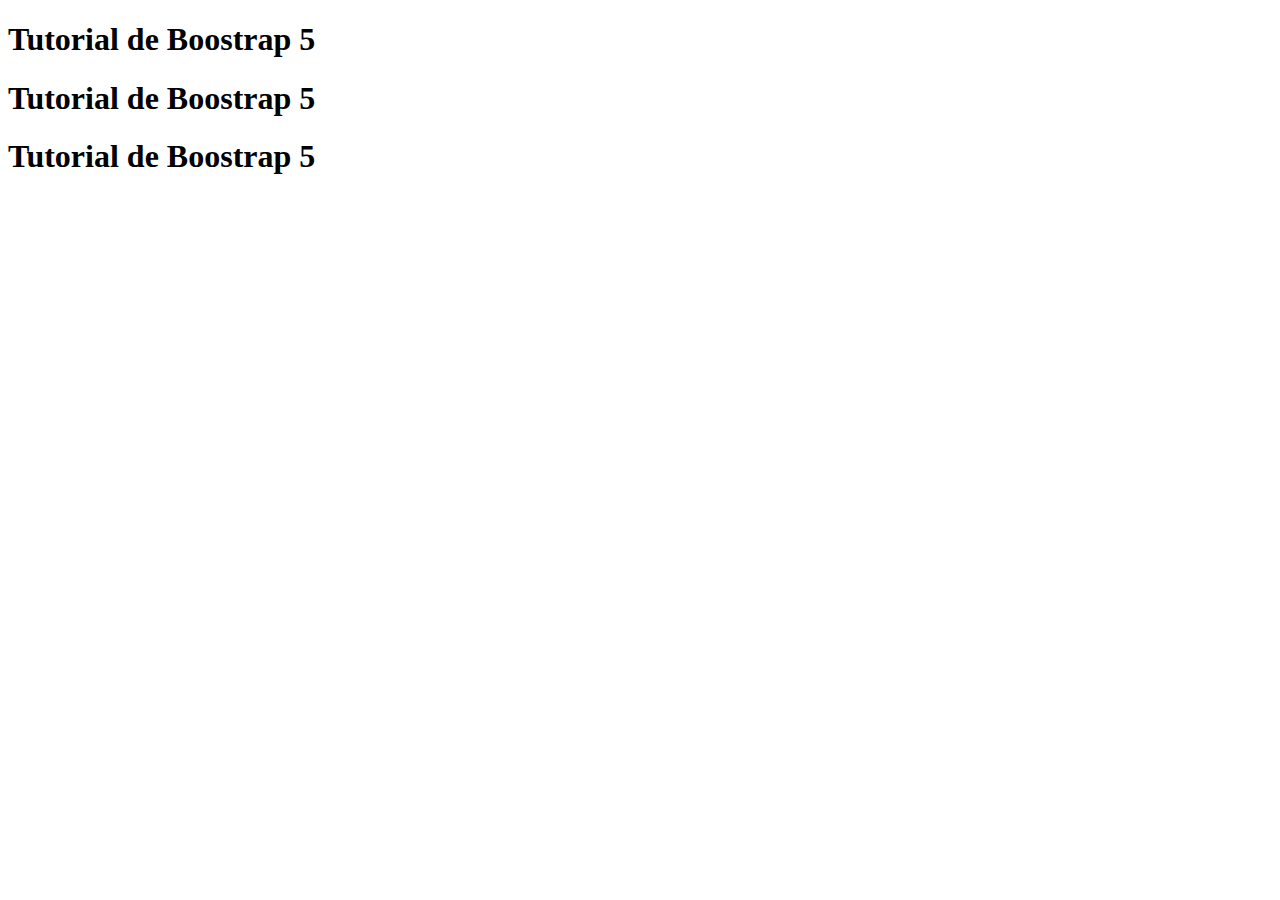
<file: index.html>
<!DOCTYPE html>
<html lang="en">
<head>
    <meta charset="UTF-8">
    <meta name="viewport" content="width=device-width, initial-scale=1.0">
    <title>Tutorial Boostrap</title>
    <!-- Boostrap 5 -->
    <link href="https://cdn.jsdelivr.net/npm/bootstrap@5.0.2/dist/css/bootstrap.min.css" rel="stylesheet" integrity="sha384-EVSTQN3/azprG1Anm3QDgpJLIm9Nao0Yz1ztcQTwFspd3yD65VohhpuuCOmLASjC" crossorigin="anonymous">
</head>
<body>
    <div class="container">
        <div class="row">
            <div class="col-sm-12 col-md-4 col-lg-4 col-xl-4">
                <h1>Tutorial de Boostrap 5</h1>
            </div>
            <div class="col-sm-12 col-md-4 col-lg-4 col-xl-4">
                <h1>Tutorial de Boostrap 5</h1>
            </div>
            <div class="col-sm-12 col-md-4 col-lg-4 col-xl-4">
                <h1>Tutorial de Boostrap 5</h1>
            </div>
        </div>
    </div>
</body>
</html>
</file>
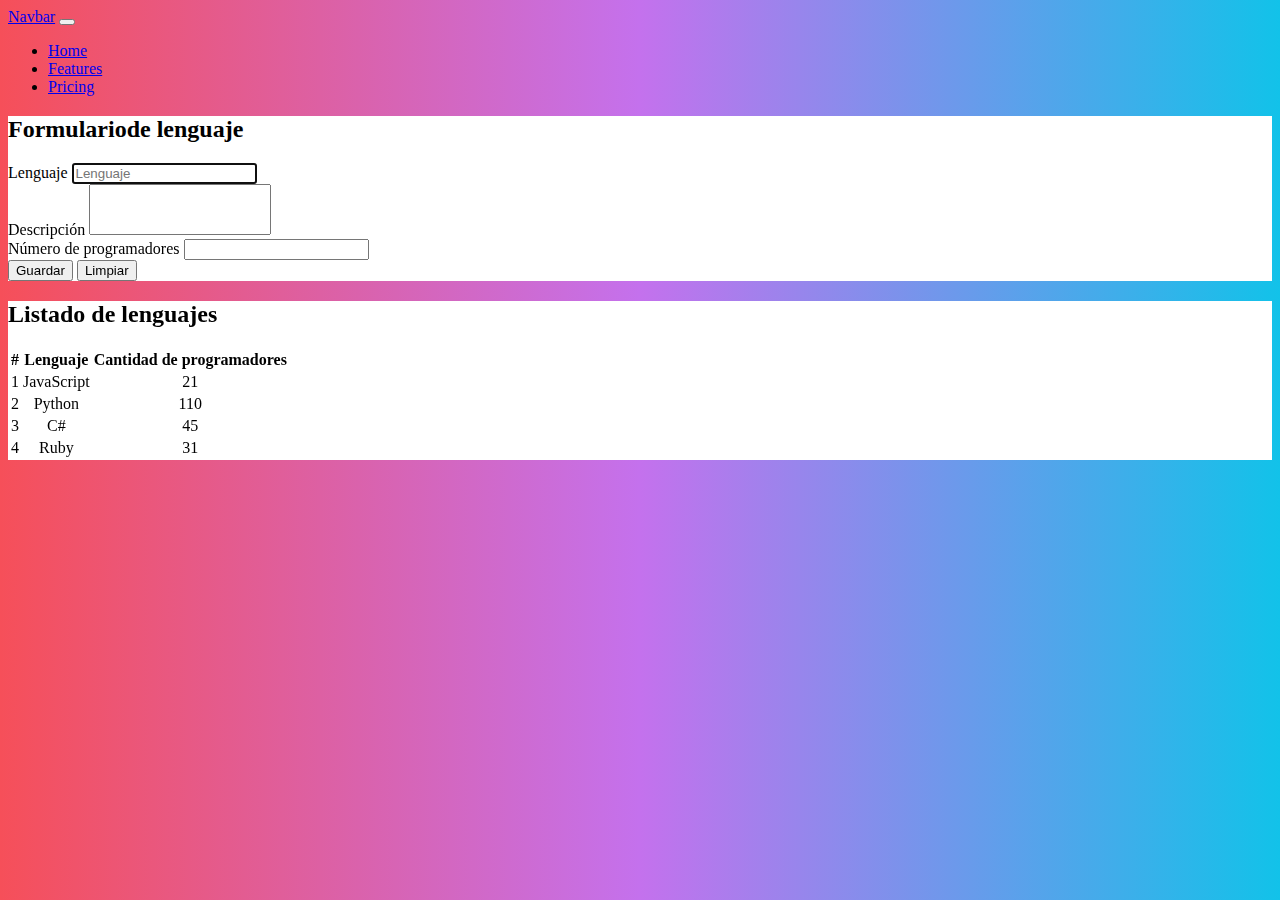
<file: interfaz.html>
<!DOCTYPE html>
<html lang="en">
<head>
    <meta charset="UTF-8">
    <meta name="viewport" content="width=device-width, initial-scale=1.0">
    <title>Interfaz</title>
    <!-- Boostrap 5 -->
    <link href="https://cdn.jsdelivr.net/npm/bootstrap@5.0.2/dist/css/bootstrap.min.css" rel="stylesheet" integrity="sha384-EVSTQN3/azprG1Anm3QDgpJLIm9Nao0Yz1ztcQTwFspd3yD65VohhpuuCOmLASjC" crossorigin="anonymous">
    <!-- Custom CSS -->
    <link rel="stylesheet" href="interfaz.css">
</head>
<body>
    <nav class="navbar navbar-expand-lg navbar-dark bg-dark">
        <div class="container-fluid">
          <a class="navbar-brand" href="#">Navbar</a>
          <button class="navbar-toggler" type="button" data-bs-toggle="collapse" data-bs-target="#navbarNav" aria-controls="navbarNav" aria-expanded="false" aria-label="Toggle navigation">
            <span class="navbar-toggler-icon"></span>
          </button>
          <div class="collapse navbar-collapse" id="navbarNav">
            <ul class="navbar-nav ms-auto">
              <li class="nav-item">
                <a class="nav-link" href="#">Home</a>
              </li>
              <li class="nav-item">
                <a class="nav-link" href="#">Features</a>
              </li>
              <li class="nav-item">
                <a class="nav-link" href="#">Pricing</a>
              </li>
            </ul>
          </div>
        </div>
    </nav>
    <div class="container my-3">
        <div class="row">
            <div class="col-sm-12 col-md-4 col-lg-4 col-xl-4 py-4 bg-white">
                <h2>Formulariode lenguaje</h2>
                <form>
                    <div class="mb-3">
                        <label for="nombre" class="form-label">Lenguaje</label>
                        <input type="text" class="form-control" id="nombre" placeholder="Lenguaje" autofocus>
                    </div>
                    <div class="mb-3">
                        <label for="descripcion" class="form-label">Descripción</label>
                        <textarea class="form-control" id="descripcion" rows="3"></textarea>
                    </div>
                    <div class="mb-3">
                        <label for="programadores" class="form-label">Número de programadores</label>
                        <input type="nukmber" class="form-control" id="programadores">
                    </div>
                    <div class="d-grid gap-2">
                        <button class="btn btn-success">
                            Guardar
                        </button>
                        <button class="btn btn-secondary">
                            Limpiar
                        </button>
                      </div>
                </form>
            </div>
            <div class="col-sm-12 col-md-8 col-lg-8 col-xl-8 py-4 bg-white">
                <h2>Listado de lenguajes</h2>
                <table class="table table-dark table-striped">
                    <thead>
                        <th class="centrado">
                            #
                        </th>
                        <th class="centrado">
                            Lenguaje
                        </th>
                        <th class="centrado">
                            Cantidad de programadores
                        </th>
                    </thead>
                    <tbody>
                        <tr>
                            <td class="centrado">
                                1
                            </td>
                            <td class="centrado">
                                JavaScript
                            </td>
                            <td class="centrado">
                                21
                            </td>
                        </tr>
                        <tr>
                            <td class="centrado">
                                2
                            </td>
                            <td class="centrado">
                                Python
                            </td>
                            <td class="centrado">
                                110
                            </td>
                        </tr>
                        <tr>
                            <td class="centrado">
                                3
                            </td>
                            <td class="centrado">
                                C#
                            </td>
                            <td class="centrado">
                                45
                            </td>
                        </tr>
                        <tr>
                            <td class="centrado">
                                4
                            </td>
                            <td class="centrado">
                                Ruby
                            </td>
                            <td class="centrado">
                                31
                            </td>
                        </tr>
                    </tbody>
                </table>
            </div>
        </div>
    </div>
    <!-- Boostrap -->
    <script src="https://cdn.jsdelivr.net/npm/bootstrap@5.0.2/dist/js/bootstrap.bundle.min.js" integrity="sha384-MrcW6ZMFYlzcLA8Nl+NtUVF0sA7MsXsP1UyJoMp4YLEuNSfAP+JcXn/tWtIaxVXM" crossorigin="anonymous"></script>
</body>
</html>
</file>
<file: interfaz.css>
body {
    background: #12c2e9;  /* fallback for old browsers */
    background: -webkit-linear-gradient(to right, #f64f59, #c471ed, #12c2e9);  /* Chrome 10-25, Safari 5.1-6 */
    background: linear-gradient(to right, #f64f59, #c471ed, #12c2e9); /* W3C, IE 10+/ Edge, Firefox 16+, Chrome 26+, Opera 12+, Safari 7+ */
}
.bg-white {
    background: #ffffff;
}
#descripcion {
    resize: none;
}
.centrado {
    text-align: center;
    vertical-align: middle;
}
</file>
